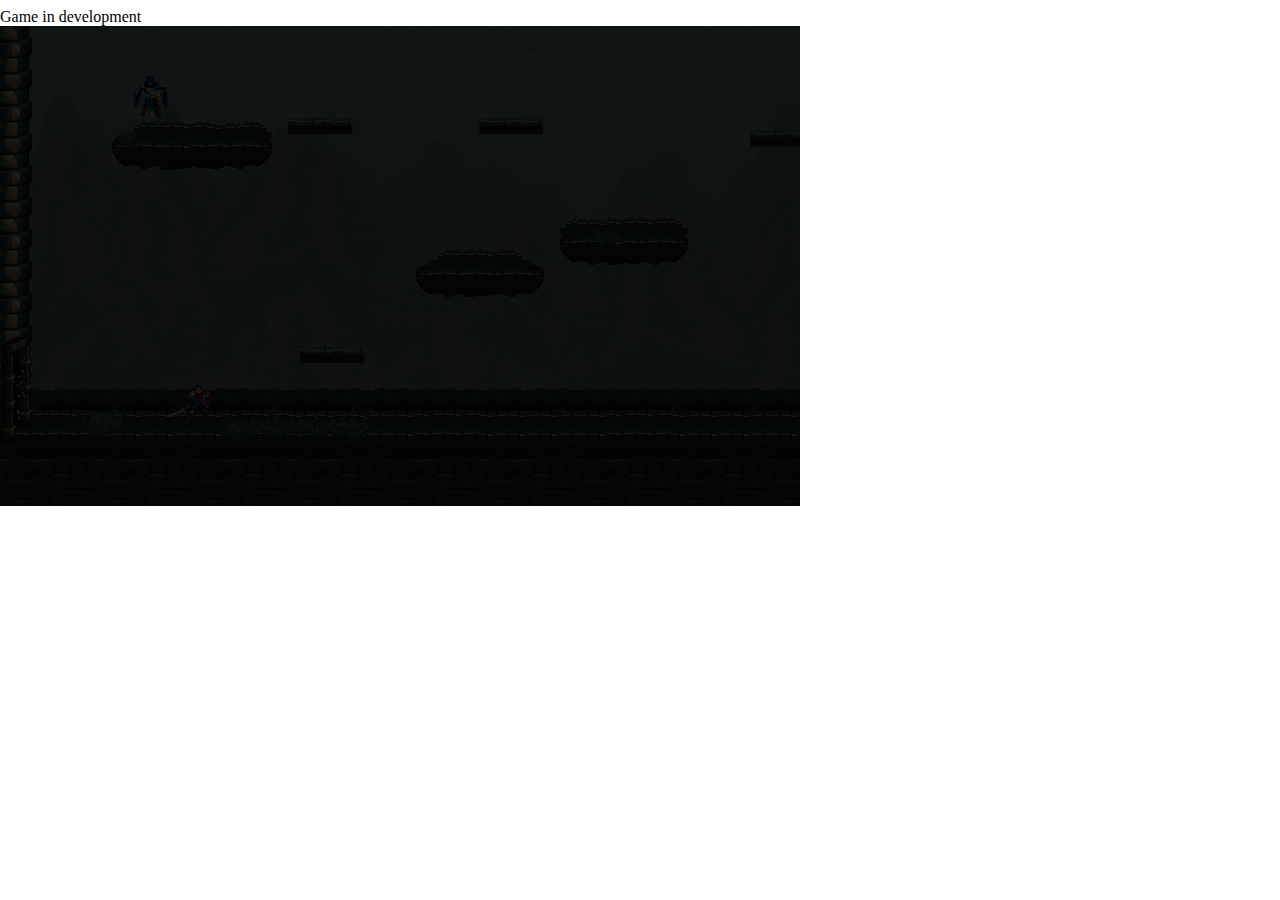
<file: phaser_scroller/index.html>
<!DOCTYPE html>
<html lang="en">
<head>
    <meta charset="UTF-8">
    <meta name="viewport" content="width=device-width, initial-scale=1.0">
    <title>Game 1</title>
    <link rel="stylesheet" href="style.css">
    <div>Game in development</div>
    <script type="text/javascript" src="phaser.min.js"></script>
    <script type="text/javascript" src="scenes/Scene0.js"> </script>
    <script type="text/javascript" src="scenes/RuinsDemoScene.js"> </script>
    <script type="text/javascript" src="scenes/ElevatorDemoScene.js"> </script>
    <script type="text/javascript" src="scenes/HubScene.js"> </script>
    <script type="text/javascript" src="scenes/SanctuaryScene1.js"> </script>
    <script type="text/javascript" src="scenes/SelectNewScene.js"> </script>
    <script type="text/javascript" src="scenes/HUD.js"> </script>
    <script type="text/javascript" src="actors/knight.js"> </script>
    <script type="text/javascript" src="actors/enemy.js"> </script>
    <script type="text/javascript" src="actors/stormMage.js"> </script>
    <script type="text/javascript" src="actors/skeleton.js"> </script>
    <script type="text/javascript" src="actors/swordAttackBox.js"> </script>
    <script type="text/javascript" src="interactive/elevator.js"></script> 
    <script type="text/javascript" src="interactive/elevatorSwitch.js"></script> 
    <script type="text/javascript" src="interactive/gate.js"></script> 
    <script type="text/javascript" src="interactive/block_flash.js"></script> 
    <script type="text/javascript" src="game.js" id='game'> </script>
</head>
<body>

</body>
</html>
</file>
<file: phaser_scroller/style.css>
body {
    margin-left: 0;
}
</file>
